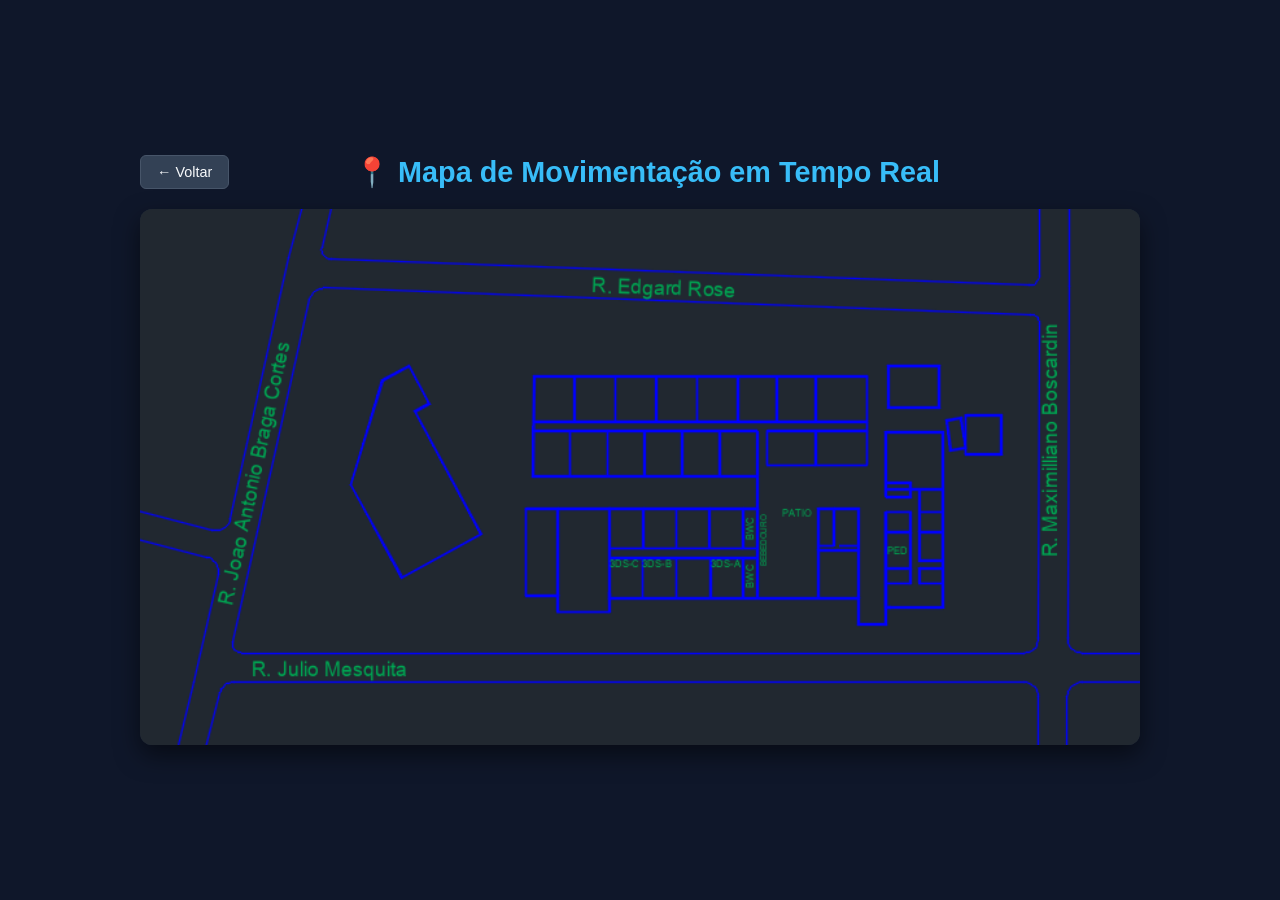
<file: mapa.html>
<!DOCTYPE html>
<html lang="pt-BR">
<head>
    <meta charset="UTF-8">
    <meta name="viewport" content="width=device-width, initial-scale=1.0">
    <title>Mapa da Escola - Rastreamento em Tempo Real</title>
    <link rel="icon" type="image/x-icon" href="favicon.ico">
    <style>
        * {
            box-sizing: border-box;
            margin: 0;
            padding: 0;
        }
        body {
            font-family: 'Segoe UI', Tahoma, Geneva, Verdana, sans-serif;
            background-color: #0f172a;
            color: #f8fafc;
            display: flex;
            flex-direction: column;
            align-items: center;
            justify-content: center;
            min-height: 100vh;
            padding: 20px;
        }
        .header-container {
            display: flex;
            align-items: center;
            justify-content: space-between;
            width: 100%;
            max-width: 1000px;
            margin-bottom: 20px;
        }
        h1 {
            font-size: 1.8rem;
            color: #38bdf8;
            text-align: center;
            margin: 0;
        }
        .btn-voltar {
            background-color: #334155;
            color: #f8fafc;
            border: 1px solid #475569;
            padding: 8px 16px;
            border-radius: 6px;
            cursor: pointer;
            text-decoration: none;
            font-size: 0.9rem;
            transition: background 0.2s;
        }
        .btn-voltar:hover {
            background-color: #475569;
        }
        #mapa-container {
            position: relative;
            width: 100%;
            max-width: 1000px;
            border-radius: 12px;
            overflow: hidden;
            box-shadow: 0 10px 25px rgba(0, 0, 0, 0.5);
            background-color: #1e293b;
        }
        #mapa-img {
            width: 100%;
            height: auto;
            display: block;
        }
        #alunos-layer {
            position: absolute;
            top: 0;
            left: 0;
            width: 100%;
            height: 100%;
            pointer-events: none;
        }
        .aluno-marker {
            position: absolute;
            width: 14px;
            height: 14px;
            background-color: #ef4444;
            border: 2px solid #ffffff;
            border-radius: 50%;
            transform: translate(-50%, -50%);
            box-shadow: 0 0 10px #ef4444;
            transition: all 0.5s ease;
            pointer-events: auto;
            z-index: 10;
        }
        .aluno-label {
            position: absolute;
            left: 50%;
            transform: translateX(-50%);
            background-color: rgba(15, 23, 42, 0.92);
            color: #ffffff;
            padding: 3px 8px;
            border-radius: 4px;
            font-size: 0.75rem;
            white-space: nowrap;
            border: 1px solid #ef4444;
            box-shadow: 0 2px 5px rgba(0, 0, 0, 0.4);
        }
    </style>
</head>
<body>

    <div class="header-container">
        <a href="telao.html" class="btn-voltar" onclick="event.preventDefault(); window.location.replace('telao.html');">
            ← Voltar
        </a>
        <h1>📍 Mapa de Movimentação em Tempo Real</h1>
        <div style="width: 75px;"></div>
    </div>

    <div id="mapa-container">
        <img id="mapa-img" src="planta_escola.png" alt="Planta da Escola">
        <div id="alunos-layer"></div>
    </div>

    <script type="module">
        import { initializeApp } from "https://www.gstatic.com/firebasejs/10.8.0/firebase-app.js&quot;;
        import { getDatabase, ref, onValue } from "https://www.gstatic.com/firebasejs/10.8.0/firebase-database.js&quot;;
        import { getAuth, onAuthStateChanged } from "https://www.gstatic.com/firebasejs/10.8.0/firebase-auth.js&quot;;

        const firebaseConfig = {
            apiKey: "minha API",
            authDomain: "meu domínio",
            databaseURL: "minha URL",
            projectId: "school-tracker-2026"
        };

        const app = initializeApp(firebaseConfig);
        const db = getDatabase(app);
        const auth = getAuth(app);

        const locais = {
            "BWC MASCULINO": { top: 58.0, left: 61.0 },
            "BWC FEMININO":  { top: 70.0, left: 61.0 },
            "BEBEDOURO":     { top: 61.0, left: 63.0 },
            "PATIO":         { top: 52.0, left: 70.0 },
            "PEDAGOGIA":     { top: 66.0, left: 76.0 },
            "AULA VAGA":     { top: 51.0, left: 52.0 },
            "SALA":          { top: 55.0, left: 45.0 }
        };

        onAuthStateChanged(auth, (user) => {
            if (user) {
                console.log("🔒 Autenticação confirmada no Mapa: UID =", user.uid);

                onValue(ref(db, 'movimentacoes'), (snapshot) => {
                    const alunosLayer = document.getElementById('alunos-layer');
                    if (!alunosLayer) {
                        console.warn("⚠️ Elemento 'alunos-layer' não encontrado no DOM.");
                        return;
                    }

                    alunosLayer.innerHTML = '';

                    if (!snapshot.exists()) return;

                    const dados = snapshot.val();
                    const hoje = new Date().toISOString().split('T')[0];

                    const contagemPorLocal = {};
                    const turmasProcessadasAulaVaga = new Set();

                    Object.entries(dados).forEach(([id, mov]) => {
                        if (mov && mov.data_hora_saida && !mov.data_hora_retorno) {
                            const dataMov = mov.data_hora_saida.split('T')[0];

                            if (dataMov === hoje) {
                                let destino = (mov.local_destino || "SALA")
                                                .normalize("NFD")
                                                .replace(/[\u0300-\u036f]/g, "")
                                                .toUpperCase()
                                                .trim();

                                if (destino === "PED") destino = "PEDAGOGIA";

                                if (destino === "AULA VAGA") {
                                    if (turmasProcessadasAulaVaga.has(mov.turma)) return;
                                    turmasProcessadasAulaVaga.add(mov.turma);
                                }

                                const coordsBase = locais[destino] || locais["SALA"];
                                if (!contagemPorLocal[destino]) contagemPorLocal[destino] = 0;

                                const offset = contagemPorLocal[destino];
                                contagemPorLocal[destino]++;

                                if (destino === "AULA VAGA") {
                                    criarMarcadorTurma(mov.turma, coordsBase, alunosLayer, offset);
                                } else {
                                    criarMarcador(mov.nome, mov.turma, coordsBase, alunosLayer, offset);
                                }
                            }
                        }
                    });
                });

            } else {
                console.warn("⚠️ Usuário não autenticado no Mapa. Redirecionando...");
                window.location.replace("index.html");
            }
        });

        function criarMarcador(nome, turma, coords, container, offset) {
            const marker = document.createElement('div');
            marker.className = 'aluno-marker';
           
            // O ponto do marcador descende levemente no mapa para separar as bolinhas
            marker.style.top = (coords.top + (offset * 1.5)) + "%";
            marker.style.left = (coords.left + (offset * 0.4)) + "%";
            marker.style.zIndex = 100 - offset;

            const primeiroNome = (nome || "Aluno").split(' ')[0];
            const labelTexto = turma ? `${primeiroNome} - ${turma}` : primeiroNome;

            // Offset das caixas ajustado para 30px, permitindo leitura limpa e empilhamento lego
            const bottomOffset = 20 + (offset * 30);

            marker.innerHTML = `<div class="aluno-label" style="bottom: ${bottomOffset}px;">${labelTexto}</div>`;
            container.appendChild(marker);
        }

        function criarMarcadorTurma(turma, coords, container, offset) {
            const marker = document.createElement('div');
            marker.className = 'aluno-marker';
            marker.style.background = "#f59e0b";
            marker.style.boxShadow = "0 0 20px #f59e0b";
            marker.style.top = (coords.top + (offset * 1.5)) + "%";
            marker.style.left = (coords.left + (offset * 0.4)) + "%";
            marker.style.zIndex = 100 - offset;

            const legendaDesejada = `Turma ${turma} (aula vaga)`;
            const bottomOffset = 20 + (offset * 30);

            marker.innerHTML = `<div class="aluno-label" style="border-color: #f59e0b; bottom: ${bottomOffset}px;">${legendaDesejada}</div>`;
            container.appendChild(marker);
        }
    </script>
</body>
</html>
</file>
